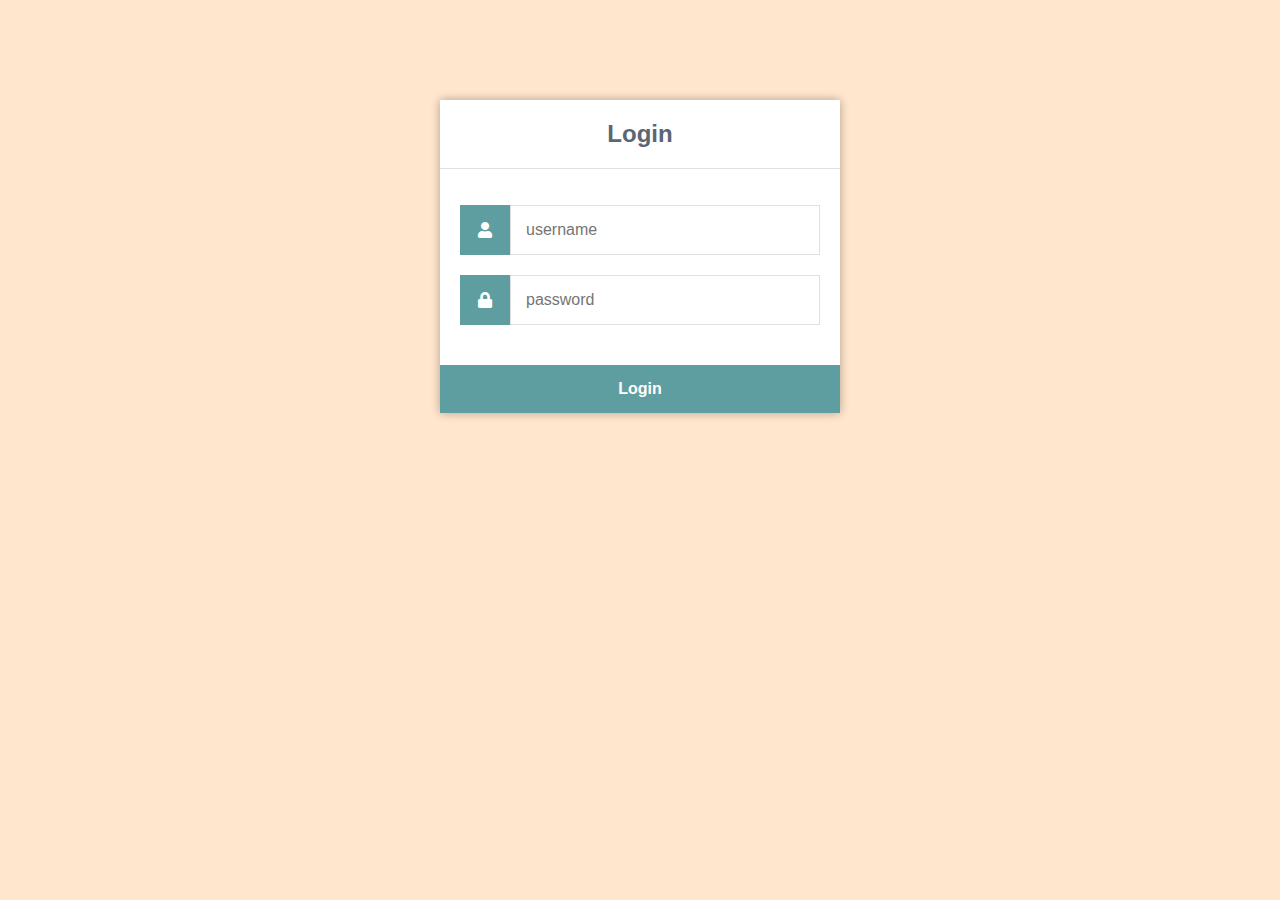
<file: Web/Art Gallery/Admin/index.html>
<!DOCTYPE html>
<html>
<head>
  <title>Login</title>
  <link rel="stylesheet" href="https://use.fontawesome.com/releases/v5.7.1/css/all.css">
  <link rel='stylesheet' href='style.css'>
</head>
<body>
  <div class="login">
    <h1>Login</h1>
    <form action="auth.php" method="POST">
      <label for="username">
        <i class="fas fa-user"></i>
      </label>
      <input type="text" name="username" placeholder="username" required>
      <label for="password">
        <i class="fas fa-lock"></i>
      </label>
      <input type="password" name="password" placeholder="password" required>
      <input type="submit" value="Login">
    </form>
  </div>
</body>
<!--test:test-->
</html>
</file>
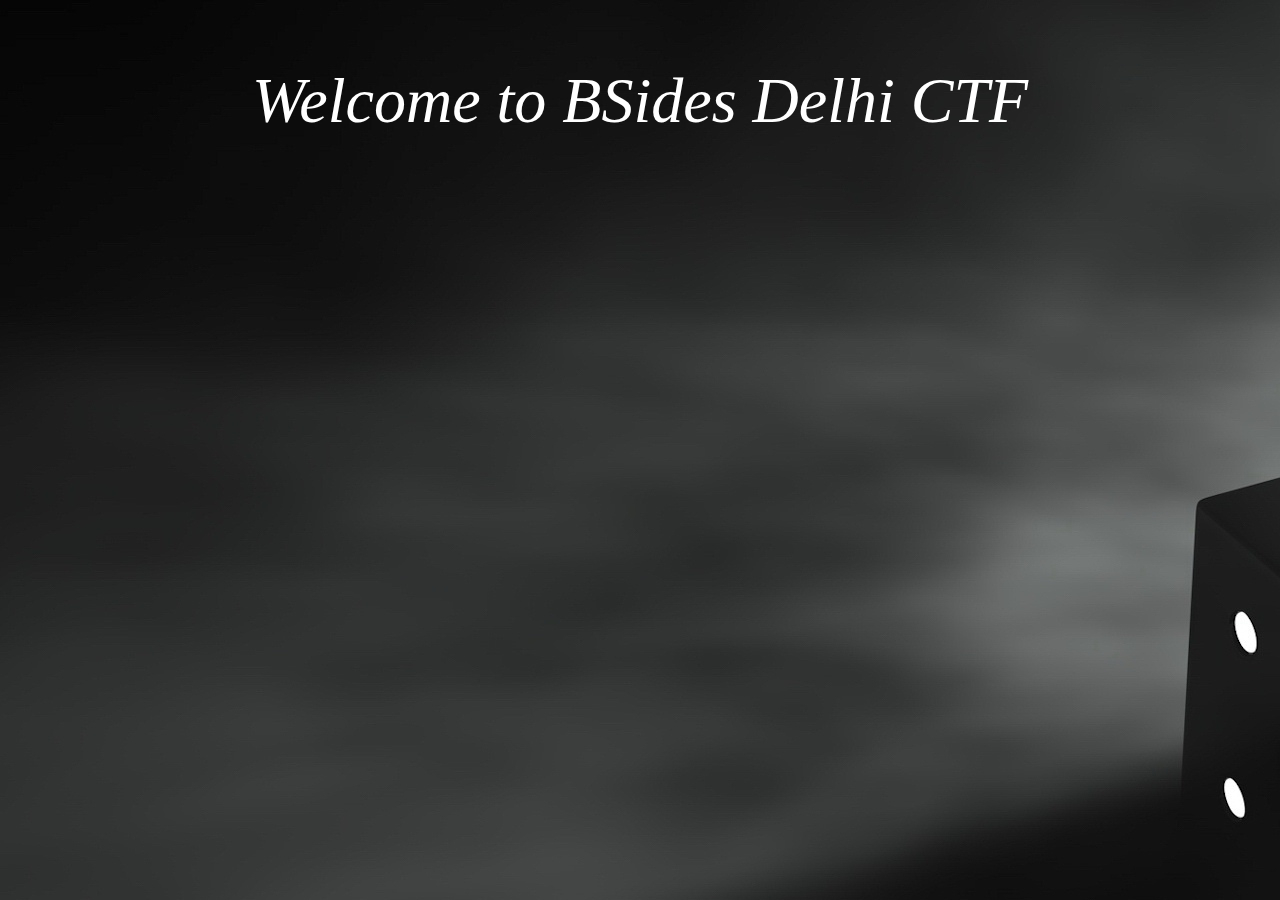
<file: Web/Robotmaster/Admin/src/index.html>
<!DOCTYPE html>
<html>

      <head>

          <meta charset="utf-8">

          <title> BSides Delhi </title>

      </head>

      <body>
            <body background ='cube.jpg'>

            <p style = "font-family:georgia,garamond,serif;font-size:64px;text-align:center;color:white;font-style:italic;"> Welcome to BSides Delhi CTF </p>

            <!--Are robots eating C00ki3s???-->

      </body>

</html>
</file>
<file: Web/Art Gallery/Admin/style.css>
* {
  	box-sizing:border-box;
  	font-family: -apple-system, BlinkMacSystemFont, "segoe ui", roboto, oxygen, ubuntu, cantarell, "fira sans", "droid sans", "helvetica neue", Arial, sans-serif;
  	font-size: 16px;
  	-webkit-font-smoothing: antialiased;
  	-moz-osx-font-smoothing: grayscale;
}

body {
  	background-color: #ffe6cc;
}

.login {
  	width: 400px;
  	background-color: #ffffff;
  	box-shadow: 0 0 9px 0 rgba(0,0,0,0.3);
  	margin: 100px auto;
}

.login h1{
  	text-align: center;
  	color: #5b6574;
  	font-size: 24px;
  	padding: 20px 0 20px 0;
  	border-bottom: 1px solid #dee0e4;
}

.login form {
  	display: flex;
  	flex-wrap: wrap;
  	justify-content: center;
  	padding-top: 20px;
}

.login form label {
  	display: flex;
  	justify-content: center;
  	align-items: center;
  	width: 50px;
  	height: 50px;
  	background-color: #5F9EA0;
  	color: #ffffff;
}

.login form input[type="password"], .login form input[type="text"] {
  	width: 310px;
  	height: 50px;
  	border: 1px solid #dee0e4;
  	margin-bottom: 20px;
  	padding: 0 15px;
}

.login form input[type="submit"] {
  	width: 100%;
  	padding: 15px;
 	margin-top: 20px;
  	background-color: #5F9EA0;
  	border: 0;
  	cursor: pointer;
  	font-weight: bold;
  	color: #ffffff;
  	transition: background-color 0.2s;
}

.login form input[type="submit"]:hover {
	background-color: #2868c7;
  	transition: background-color 0.2s;
}
</file>
